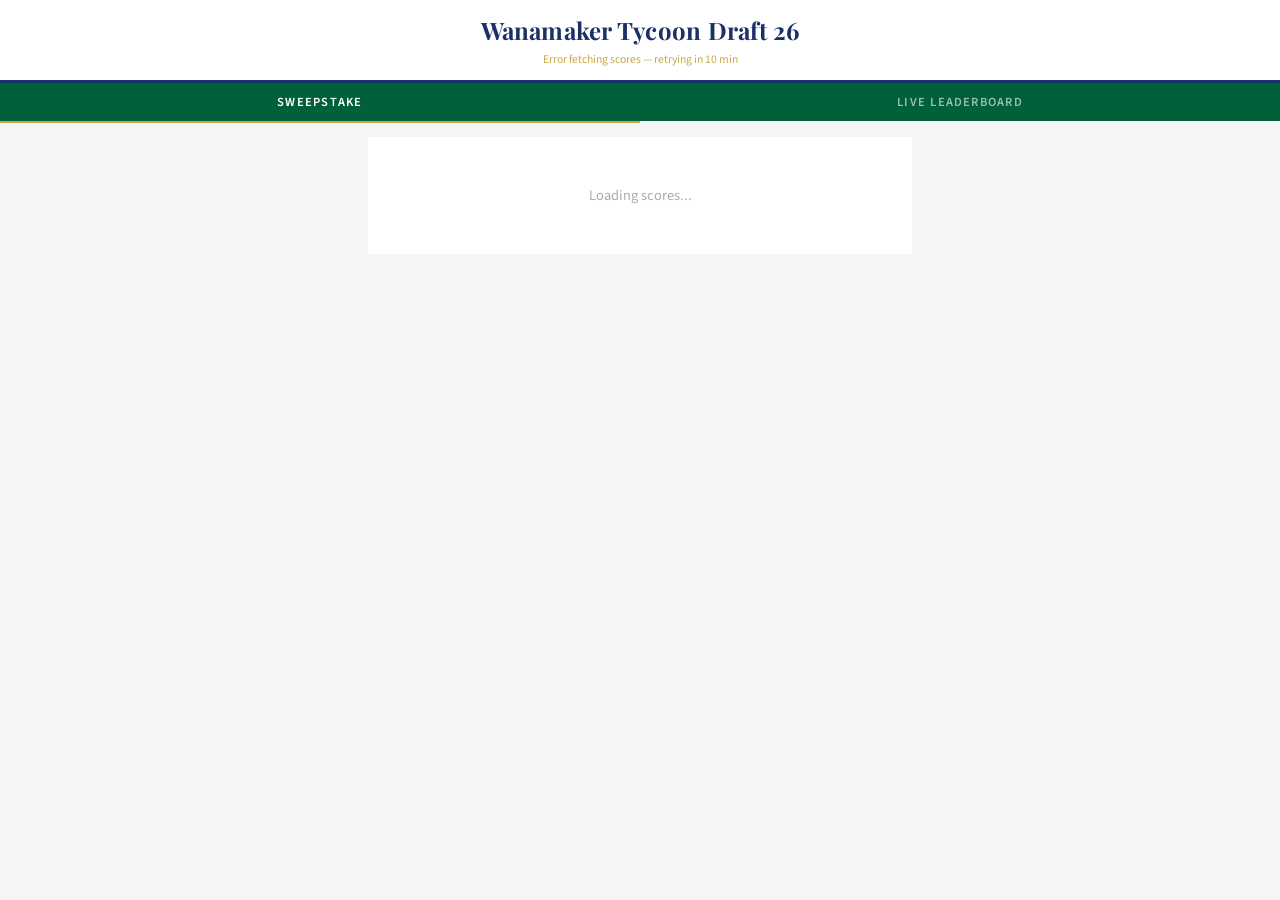
<file: index.html>
<!DOCTYPE html>
<html lang="en">
<head>
  <meta charset="UTF-8">
  <meta name="viewport" content="width=device-width, initial-scale=1.0">
  <title>Wanamaker Tycoon Draft 26</title>
  <link rel="preconnect" href="https://fonts.googleapis.com">
  <link rel="preconnect" href="https://fonts.gstatic.com" crossorigin>
  <link href="https://fonts.googleapis.com/css2?family=Playfair+Display:wght@600;700&family=Source+Sans+3:wght@300;400;600&display=swap" rel="stylesheet">
  <style>
    :root {
      --navy:  #1B3066;
      --green: #006039;
      --gold:  #C9A84C;
      --bg:    #f5f5f5;
      --sep:   #e8e8e8;
      --red:   #c0392b;
      --ink:   #1a1a1a;
    }

    * { box-sizing: border-box; margin: 0; padding: 0; }

    body {
      font-family: 'Source Sans 3', -apple-system, BlinkMacSystemFont, sans-serif;
      background: var(--bg);
      min-height: 100vh;
      padding-bottom: 48px;
    }

    /* ── Header ── */
    header {
      background: #fff;
      border-bottom: 3px solid var(--navy);
      text-align: center;
      padding: 14px 12px 12px;
    }

    header h1 {
      font-family: 'Playfair Display', Georgia, serif;
      font-size: 1.5rem;
      font-weight: 700;
      color: var(--navy);
      letter-spacing: 0.01em;
    }

    #tournament-name {
      font-size: 0.72rem;
      color: #888;
      margin-top: 5px;
      letter-spacing: 0.12em;
      text-transform: uppercase;
      font-weight: 600;
    }

    #meta {
      font-size: 0.73rem;
      color: var(--gold);
      margin-top: 5px;
      font-weight: 400;
    }

    /* ── Main content ── */
    main {
      max-width: 560px;
      margin: 16px auto 0;
      padding: 0 8px;
    }

    /* ── Leaderboard card ── */
    .card {
      background: #fff;
      border-radius: 2px;
      overflow: hidden;
      box-shadow: 0 2px 12px rgba(0,0,0,0.1);
      border-top: 3px solid var(--navy);
    }

    .card-header {
      display: grid;
      grid-template-columns: 36px 1fr 72px;
      background: var(--navy);
      color: #fff;
      font-size: 0.65rem;
      font-weight: 600;
      letter-spacing: 0.12em;
      text-transform: uppercase;
      padding: 9px 14px;
    }

    .card-header span:last-child { text-align: right; }

    .lb-row {
      display: grid;
      grid-template-columns: 36px 1fr 72px;
      padding: 10px 12px;
      border-bottom: 1px solid var(--sep);
      cursor: pointer;
      transition: background 0.12s;
      align-items: center;
    }

    .lb-row:last-child { border-bottom: none; }
    .lb-row:hover { background: #f8f9fb; }
    .lb-row.active { background: #eef1f8; border-left: 3px solid var(--navy); }

    .lb-pos {
      font-size: 0.82rem;
      font-weight: 600;
      color: #aaa;
    }

    .lb-name {
      font-family: 'Playfair Display', Georgia, serif;
      font-size: 0.9rem;
      font-weight: 600;
      color: var(--ink);
    }

    .lb-score {
      font-size: 0.95rem;
      font-weight: 700;
      text-align: right;
      font-family: 'Source Sans 3', sans-serif;
    }

    .score-under { color: var(--red); }
    .score-over  { color: #333; }
    .score-even  { color: var(--navy); }

    /* ── Team detail card ── */
    #team-detail {
      display: none;
      margin-top: 12px;
    }

    #team-detail.visible { display: block; }

    .detail-header {
      background: var(--navy);
      color: #fff;
      padding: 12px 14px;
      display: flex;
      align-items: center;
      font-family: 'Playfair Display', Georgia, serif;
      font-size: 1rem;
      font-weight: 600;
    }

    .detail-header .sweeper-score {
      margin-left: 8px;
      font-size: 0.8rem;
      color: var(--gold);
      font-family: 'Source Sans 3', sans-serif;
      font-weight: 400;
    }

    .close-btn {
      margin-left: auto;
      cursor: pointer;
      font-size: 1rem;
      color: rgba(255,255,255,0.6);
      line-height: 1;
      padding: 2px 4px;
      background: none;
      border: none;
      font-family: 'Source Sans 3', sans-serif;
    }

    .close-btn:hover { color: #fff; }

    /* ── Golfer row ── */
    .golfer-row {
      padding: 12px 14px;
      border-bottom: 1px solid var(--sep);
      background: #fff;
    }

    .golfer-row:last-child { border-bottom: none; }
    .golfer-row.is-captain { background: #fefefe; border-left: 1px solid rgba(201,168,76,0.35); }

    .golfer-top {
      display: flex;
      align-items: center;
      gap: 7px;
      margin-bottom: 8px;
    }

    .golfer-name {
      font-size: 0.92rem;
      font-weight: 600;
      color: var(--ink);
    }

    .golfer-odds {
      margin-left: auto;
      font-size: 0.7rem;
      font-weight: 600;
      color: #999;
      font-family: 'Source Sans 3', sans-serif;
    }

    .badge {
      font-size: 0.58rem;
      font-weight: 700;
      padding: 2px 6px;
      border-radius: 2px;
      letter-spacing: 0.06em;
      text-transform: uppercase;
    }

    .badge-captain {
      background: var(--gold);
      color: #fff;
    }

    .badge-mc {
      background: var(--red);
      color: #fff;
    }

    .badge-win {
      background: var(--gold);
      color: #fff;
    }

    .badge-wd {
      background: #aaa;
      color: #fff;
    }

    /* ── Round scores ── */
    .rounds {
      display: flex;
      gap: 5px;
      flex-wrap: wrap;
    }

    .round-pill {
      background: #f5f5f5;
      border-radius: 2px;
      padding: 4px 8px;
      text-align: center;
      min-width: 46px;
    }

    .round-pill.captain-r4 {
      background: #fdfbf0;
      border: 2px solid var(--gold);
      box-shadow: 0 0 0 1px rgba(201,168,76,0.15);
    }

    .round-pill.is-total { background: #eef1f8; }
    .round-pill.is-total .round-value { font-size: 0.92rem; }

    .round-label {
      font-size: 0.58rem;
      font-weight: 700;
      color: #aaa;
      letter-spacing: 0.08em;
      text-transform: uppercase;
    }

    .round-value {
      font-size: 0.85rem;
      font-weight: 700;
      color: var(--ink);
      margin-top: 1px;
    }

    .round-value.under { color: var(--red); }
    .round-value.over  { color: #333; }
    .round-value.empty { color: #ddd; }
    .round-value.thru  { font-size: 0.75rem; }

    .multiplier-note {
      font-size: 0.56rem;
      color: var(--gold);
      font-weight: 700;
      margin-top: 1px;
    }

    .multiplier-note.mc  { color: var(--red); }
    .multiplier-note.win { color: var(--gold); }

    /* ── Tabs ── */
    .tabs {
      display: flex;
      background: var(--green);
    }

    .tab {
      flex: 1;
      padding: 10px;
      background: none;
      border: none;
      font-family: 'Source Sans 3', sans-serif;
      font-size: 0.78rem;
      font-weight: 600;
      letter-spacing: 0.1em;
      text-transform: uppercase;
      color: rgba(255,255,255,0.6);
      cursor: pointer;
      transition: color 0.12s;
    }

    .tab.active { color: #fff; border-bottom: 2px solid var(--gold); margin-bottom: -2px; }
    .tab:hover  { color: #fff; }

    /* ── Field leaderboard ── */
    .field-row  { grid-template-columns: 28px 1fr 42px 48px 40px 38px; }
    .field-picked { background: #e8edf5; }
    .field-thru { font-size: 0.75rem; color: #888; text-align: right; }
    .field-player { font-size: 0.68rem; font-weight: 600; color: var(--navy); text-align: right; }
    .field-row .lb-name, .field-rnd { font-size: 0.82rem; }
    .field-row .lb-pos  { font-size: 0.75rem; }
    .field-row .lb-score { font-size: 0.85rem; }
    .field-rnd { font-weight: 700; text-align: right; }
    .field-header span:nth-child(3),
    .field-header span:nth-child(4),
    .field-header span:nth-child(5),
    .field-header span:nth-child(6) { text-align: right; }
    .field-captain { font-size: 0.58rem; font-weight: 700; padding: 1px 4px; border-radius: 2px; background: var(--gold); color: #fff; margin-left: 4px; vertical-align: middle; letter-spacing: 0.06em; }

    /* ── Cut line ── */
    .cut-line {
      padding: 6px 12px;
      background: #f7f7f7;
      border-top: 1px solid #ddd;
      border-bottom: 1px solid #ddd;
      text-align: center;
    }
    .cut-line-label {
      font-size: 0.72rem;
      font-weight: 600;
      letter-spacing: 0.06em;
      color: #999;
      text-transform: uppercase;
    }

    /* ── States ── */
    .loading {
      text-align: center;
      color: #aaa;
      padding: 48px 16px;
      font-size: 0.9rem;
      background: #fff;
    }

    .error-card {
      background: #fff;
      border-radius: 2px;
      padding: 28px 16px;
      text-align: center;
    }

    .error-card p { color: var(--red); font-size: 0.9rem; }
    .error-card small { color: #aaa; font-size: 0.78rem; margin-top: 6px; display: block; }
  </style>
</head>
<body>

<header>
  <h1>Wanamaker Tycoon Draft 26</h1>
  <div id="tournament-name"></div>
  <div id="meta">Fetching live scores...</div>
</header>

<div class="tabs">
  <button class="tab active" data-tab="sweepstake" onclick="switchTab('sweepstake')">Sweepstake</button>
  <button class="tab" data-tab="field" onclick="switchTab('field')">Live Leaderboard</button>
</div>

<main>
  <div id="tab-sweepstake">
    <div id="leaderboard-container">
      <div class="loading">Loading scores...</div>
    </div>
    <div id="team-detail"></div>
  </div>
  <div id="tab-field" hidden>
    <div id="field-container">
      <div class="loading">Loading scores...</div>
    </div>
  </div>
</main>

<script>
/*
 * ═══════════════════════════════════════════════════════════════
 * HOW THIS PAGE WORKS (overview)
 * ═══════════════════════════════════════════════════════════════
 *
 * On load (and every 10 minutes):
 *   1. fetchScores()  → calls ESPN API to get live golf scores
 *   2. parseScores()  → extracts each golfer's total + round scores
 *   3. calcSweeper()  → adds up each person's 4 golfers (+ captain bonus)
 *   4. renderLeaderboard() → sorts and draws the main table
 *
 * On click:
 *   toggleDetail() → expands that person's 4 golfers below the table
 *
 * TO UPDATE PICKS (Wednesday after draft):
 *   - Replace golfer names in PICKS below
 *   - Names must match ESPN exactly (check browser console for warnings)
 *   - Leave captain as null until Saturday night
 *
 * TO SET CAPTAINS (Saturday night before R4):
 *   - Change captain: null  →  captain: "Golfer Name"  for each person
 * ═══════════════════════════════════════════════════════════════
 */

// ─────────────────────────────────────────────────────────────────
// PICKS
// ⚠️  Names must match ESPN's displayName exactly.
//     Open browser console after loading — any mismatches show as warnings.
// ─────────────────────────────────────────────────────────────────
const PICKS = {
  "Robbie": {
    team:    "Byson DeFlanbeau",
    golfers: ["Scottie Scheffler", "Patrick Cantlay", "Rickie Fowler", "Sepp Straka"],
    captain: "Scottie Scheffler"
  },
  "Simo": {
    team:    "Le Bloc Simo",
    golfers: ["Rory McIlroy", "Patrick Reed", "Russell Henley", "Alex Fitzpatrick"],
    captain: "Rory McIlroy"
  },
  "Mike": {
    team:    "Spideymen",
    golfers: ["Cameron Young", "J.J. Spaun", "Tyrrell Hatton", "Haotong Li"],
    captain: "Cameron Young"
  },
  "OJ": {
    team:    "Moneyballs GC",
    golfers: ["Bryson DeChambeau", "Viktor Hovland", "Shane Lowry", "Sungjae Im"],
    captain: "Shane Lowry"
  },
  "JW": {
    team:    "Wright on Par",
    golfers: ["Ludvig Åberg", "Jon Rahm", "Chris Gotterup", "Harris English"],
    captain: "Ludvig Åberg"
  },
  "Fred": {
    team:    "Lions Gate Links",
    golfers: ["Justin Rose", "Brooks Koepka", "Hideki Matsuyama", "Kristoffer Reitan"],
    captain: "Brooks Koepka"
  },
  "Liam": {
    team:    "Knorcks in Regulation",
    golfers: ["Matt Fitzpatrick", "Collin Morikawa", "Justin Thomas", "Min Woo Lee"],
    captain: "Min Woo Lee"
  },
  "Toz": {
    team:    "Kitsilano Thunderclappers",
    golfers: ["Tommy Fleetwood", "Xander Schauffele", "Sam Burns", "Si Woo Kim"],
    captain: "Si Woo Kim"
  }
};

const MC_PENALTY  = 3;
const WIN_BONUS   = 5;

// Exceptions only — all other sweeper keys display as-is
const SHORT_NAMES = { "Robbie": "Rob" };

// Derived from PICKS once — golfer name → sweeper display name, plus captain set
const GOLFER_OWNER  = {};
const CAPTAIN_NAMES = new Set();
for (const [sweeper, { golfers, captain }] of Object.entries(PICKS)) {
  const label = SHORT_NAMES[sweeper] ?? sweeper;
  for (const name of golfers) GOLFER_OWNER[name] = label;
  if (captain) CAPTAIN_NAMES.add(captain);
}

// ─────────────────────────────────────────────────────────────────
// CONFIG
// ─────────────────────────────────────────────────────────────────
const API_URL    = "https://site.api.espn.com/apis/site/v2/sports/golf/leaderboard?league=pga";
const ODDS_URL   = "https://api.the-odds-api.com/v4/sports/golf_pga_championship_winner/odds/?regions=us&markets=outrights&oddsFormat=decimal&apiKey=5f69a630894732a667d1016a52df788c";
const REFRESH_MS = 10 * 60 * 1000; // 10 minutes

// ─────────────────────────────────────────────────────────────────
// STATE
// ─────────────────────────────────────────────────────────────────
let golferData     = {};
let oddsData       = {};
let cutInfo        = null;
let activeSweeper  = null;
let activeTab      = 'sweepstake';
let nextRefreshAt  = null;
let countdownTimer = null;
let lastUpdated    = null;

const OFFICIAL_LINK = `<a href="https://www.pgachampionship.com/leaderboard" target="_blank" rel="noopener" style="color:inherit;text-decoration:none;">Official ↗</a>`;

// ─────────────────────────────────────────────────────────────────
// FETCH
// ─────────────────────────────────────────────────────────────────
async function fetchScores() {
  try {
    const res = await fetch(API_URL + '&_=' + Date.now());
    if (!res.ok) throw new Error(`HTTP ${res.status}`);
    const data = await res.json();

    parseScores(data);
    renderLeaderboard();

    lastUpdated = new Date();
    nextRefreshAt = Date.now() + REFRESH_MS;
    updateMeta();

  } catch (err) {
    console.error("[pga-draft] Fetch error:", err);
    document.getElementById("meta").textContent = "Error fetching scores — retrying in 10 min";
  }
}

// ─────────────────────────────────────────────────────────────────
// ODDS FETCH — runs once on load
// ─────────────────────────────────────────────────────────────────
async function fetchOdds() {
  try {
    const res = await fetch(ODDS_URL);
    if (!res.ok) return;
    const data = await res.json();
    if (!data.length) return;
    const bm = data[0].bookmakers.find(b => b.key === 'draftkings') ?? data[0].bookmakers[0];
    if (!bm) return;
    oddsData = {};
    for (const o of bm.markets[0].outcomes) {
      oddsData[o.name] = o.price;
    }
  } catch (err) {
    console.warn('[pga-draft] Odds fetch failed:', err);
  }
}

// ─────────────────────────────────────────────────────────────────
// PARSE
// ─────────────────────────────────────────────────────────────────
function parseScores(data) {
  golferData = {};

  const event       = data.events?.[0];
  const competitors = event?.competitions?.[0]?.competitors ?? [];

  const tournamentEl = document.getElementById("tournament-name");
  if (tournamentEl && event?.name) tournamentEl.textContent = event.name;

  const t = event?.tournament;
  if (t?.cutScore != null) {
    cutInfo = { score: t.cutScore, round: t.cutRound, count: t.cutCount };
  }

  for (const comp of competitors) {
    const name = comp.athlete?.displayName;
    if (!name) continue;

    const statusStr    = comp.status?.type?.name ?? "";
    const thruRaw      = comp.status?.displayValue ?? "";
    const currentRound = comp.status?.period ?? null;

    const rounds = (comp.linescores ?? []).map(ls => ({
      value:   parseToPar(ls.displayValue),
      display: ls.displayValue ?? "–",
      gross:   ls.value ?? null
    }));

    const totalVal = rounds.reduce((sum, r) => sum + r.value, 0);

    const cri = (currentRound != null && currentRound > 0) ? currentRound - 1 : null;
    const currentRoundGross = (cri != null && rounds[cri]) ? rounds[cri].gross : null;

    const isCut = /CUT/.test(statusStr);
    const isWD  = /WITHDRAWN|WD/.test(statusStr);

    const isTeeTime = /^\d{4}-\d{2}-\d{2}T/.test(thruRaw);

    golferData[name] = {
      total:             totalVal,
      rounds,
      currentRoundValue: (!isCut && !isWD && cri != null && rounds[cri]) ? rounds[cri].value : null,
      thru:              fmtThru(thruRaw, statusStr, currentRoundGross),
      teeTimeMs:         isTeeTime ? new Date(thruRaw).getTime() : null,
      isCut,
      isWD,
      isWinner:          comp.winner === true,
    };
  }

  for (const [sweeper, { golfers }] of Object.entries(PICKS)) {
    for (const name of golfers) {
      if (name !== "TBD" && !golferData[name]) {
        console.warn(`[pga-draft] ⚠️ No match for "${name}" (${sweeper}) — check spelling vs ESPN`);
      }
    }
  }
}

// ─────────────────────────────────────────────────────────────────
// SCORE CALCULATION
// ─────────────────────────────────────────────────────────────────
function calcSweeper(key) {
  const { golfers, captain } = PICKS[key];

  let total = 0;
  for (const name of golfers) {
    const g = golferData[name];
    let score = g?.total ?? 0;
    if (g?.isCut)    score += MC_PENALTY;
    if (g?.isWinner) score -= WIN_BONUS;
    total += score;
  }

  if (captain && golferData[captain]) {
    const r4 = golferData[captain].rounds[3];
    if (r4 && r4.value !== null) {
      total += r4.value;
    }
  }

  return total;
}

// ─────────────────────────────────────────────────────────────────
// RENDER LEADERBOARD
// ─────────────────────────────────────────────────────────────────
function renderLeaderboard() {
  const sorted = Object.keys(PICKS)
    .map(key => ({ key, score: calcSweeper(key) }))
    .sort((a, b) => a.score - b.score);

  let html = `<div class="card">
    <div class="card-header">
      <span>#</span><span>Player</span><span>Score</span>
    </div>`;

  sorted.forEach(({ key, score }, i) => {
    const cls    = scoreCls(score);
    const active = key === activeSweeper ? "active" : "";
    html += `
      <div class="lb-row ${active}" role="button" tabindex="0" onclick="toggleDetail('${key}')" onkeydown="if(event.key==='Enter'||event.key===' ')toggleDetail('${key}')">
        <span class="lb-pos">${i + 1}</span>
        <span class="lb-name">${key}</span>
        <span class="lb-score ${cls}">${fmtScore(score)}</span>
      </div>`;
  });

  html += `</div>`;
  document.getElementById("leaderboard-container").innerHTML = html;

  if (activeSweeper) {
    const entry = sorted.find(s => s.key === activeSweeper);
    renderDetail(activeSweeper, entry?.score ?? calcSweeper(activeSweeper));
  }
  if (activeTab === 'field') renderFieldLeaderboard();
}

// ─────────────────────────────────────────────────────────────────
// RENDER TEAM DETAIL
// ─────────────────────────────────────────────────────────────────
function renderDetail(key, sweeperScore = calcSweeper(key)) {
  const { team, golfers, captain } = PICKS[key];
  const detailEl = document.getElementById("team-detail");

  let html = `
    <div class="card">
      <div class="detail-header">
        ${team}
        <span class="sweeper-score">${key} · ${fmtScore(sweeperScore)} combined</span>
        <button class="close-btn" onclick="closeDetail()" aria-label="Close">&#10005;</button>
      </div>`;

  const sortedGolfers = [...golfers].sort((a, b) => {
    const ga = golferData[a], gb = golferData[b];
    const aCutWD = ga?.isCut || ga?.isWD ? 1 : 0;
    const bCutWD = gb?.isCut || gb?.isWD ? 1 : 0;
    if (aCutWD !== bCutWD) return aCutWD - bCutWD;
    return (ga?.total ?? 0) - (gb?.total ?? 0);
  });

  for (const name of sortedGolfers) {
    const g = golferData[name];
    const isCaptain = name === captain;
    const isCut     = g?.isCut     ?? false;
    const isWD      = g?.isWD      ?? false;
    const isWinner  = g?.isWinner  ?? false;

    const oddsStr = getOdds(name);
    html += `<div class="golfer-row ${isCaptain ? "is-captain" : ""}">
      <div class="golfer-top">
        <span class="golfer-name">${name}</span>
        ${isCaptain ? `<span class="badge badge-captain">C</span>` : ""}
        ${isWinner  ? `<span class="badge badge-win">WIN</span>` : ""}
        ${isCut     ? `<span class="badge badge-mc">MC</span>` : ""}
        ${isWD      ? `<span class="badge badge-wd">WD</span>` : ""}
        ${oddsStr   ? `<span class="golfer-odds">Odds: ${oddsStr}</span>` : ""}
      </div>
      <div class="rounds">`;

    const rawTot = g?.total ?? 0;
    let adjTot = rawTot;
    let totNote = "";
    if (isCut)    { adjTot += MC_PENALTY; totNote = `<div class="multiplier-note mc">+${MC_PENALTY} MC</div>`; }
    if (isWinner) { adjTot -= WIN_BONUS;  totNote = `<div class="multiplier-note win">-${WIN_BONUS} WIN</div>`; }
    const r4val = g?.rounds[3]?.value;
    if (isCaptain && r4val != null) { adjTot += r4val; totNote += `<div class="multiplier-note">+R4×2</div>`; }
    html += `<div class="round-pill is-total">
      <div class="round-label">Tot</div>
      <div class="round-value ${roundCls(adjTot)}">${g ? fmtScore(adjTot) : "–"}</div>
      ${totNote}
    </div>`;

    ["R1","R2","R3","R4"].forEach((label, idx) => {
      const r = g?.rounds[idx];
      const isCaptainR4 = isCaptain && idx === 3;
      const hasScore = r && r.gross > 0;
      const displayVal = hasScore ? fmtScore(isCaptainR4 ? r.value * 2 : r.value) : "–";
      const rCls      = hasScore ? roundCls(r.value) : "empty";
      const xNote     = (hasScore && isCaptainR4) ? `<div class="multiplier-note">&#215;2</div>` : "";
      html += `<div class="round-pill ${isCaptainR4 ? "captain-r4" : ""}">
        <div class="round-label">${label}</div>
        <div class="round-value ${rCls}">${displayVal}</div>
        ${xNote}
      </div>`;
    });

    html += `<div class="round-pill">
      <div class="round-label">Thru</div>
      <div class="round-value thru">${g?.thru ?? "–"}</div>
    </div>`;

    html += `</div></div>`;
  }

  html += `</div>`;
  detailEl.innerHTML = html;
  detailEl.classList.add("visible");
  detailEl.scrollIntoView({ behavior: "smooth", block: "nearest" });
}

// ─────────────────────────────────────────────────────────────────
// INTERACTIONS
// ─────────────────────────────────────────────────────────────────
function toggleDetail(key) {
  if (activeSweeper === key) {
    closeDetail();
  } else {
    activeSweeper = key;
    renderLeaderboard();
  }
}

function closeDetail() {
  activeSweeper = null;
  document.getElementById("team-detail").classList.remove("visible");
  renderLeaderboard();
}

// ─────────────────────────────────────────────────────────────────
// HELPERS
// ─────────────────────────────────────────────────────────────────
function parseToPar(str) {
  if (!str || str === "-" || str === "") return 0;
  if (str === "E") return 0;
  const n = parseInt(str.replace("+", ""), 10);
  return isNaN(n) ? 0 : n;
}

function fmtScore(val) {
  if (val === null || val === undefined || isNaN(val)) return "–";
  if (val === 0) return "E";
  return val > 0 ? `+${val}` : `${val}`;
}

function scoreCls(val) {
  if (val == null) return "";
  return val < 0 ? "score-under" : val > 0 ? "score-over" : "score-even";
}

function roundCls(val) {
  return val < 0 ? "under" : val > 0 ? "over" : "";
}

function getOdds(pickName) {
  const fmt = v => v != null ? Number(v).toFixed(2) : null;
  if (oddsData[pickName] != null) return fmt(oddsData[pickName]);
  const stripped = pickName.normalize('NFD').replace(/[̀-ͯ]/g, '');
  if (oddsData[stripped] != null) return fmt(oddsData[stripped]);
  const lastName = pickName.split(' ').at(-1).toLowerCase();
  for (const [name, odds] of Object.entries(oddsData)) {
    if (name.split(' ').at(-1).toLowerCase() === lastName) return fmt(odds);
  }
  return null;
}

function fmtThru(raw, status, currentRoundGross) {
  if (/CUT/.test(status))              return "CUT";
  if (/WITHDRAWN|WD/.test(status))     return "WD";
  if (!raw || raw === "-")             return "–";
  if (/^\d{4}-\d{2}-\d{2}T/.test(raw)) {
    const d = new Date(raw);
    return String(d.getHours()).padStart(2,'0') + ':' + String(d.getMinutes()).padStart(2,'0');
  }
  const clean = raw.replace(/[<>&"]/g, "");
  if (clean === "F" || clean === "18") {
    return currentRoundGross != null ? String(currentRoundGross) : "F";
  }
  return clean;
}

// ─────────────────────────────────────────────────────────────────
// COUNTDOWN + META
// ─────────────────────────────────────────────────────────────────
function updateMeta() {
  const metaEl = document.getElementById("meta");
  if (!metaEl || !lastUpdated) return;
  const timeStr = lastUpdated.toLocaleTimeString([], { hour: "2-digit", minute: "2-digit", hour12: false });
  metaEl.innerHTML = `Updated ${timeStr} · next refresh <span id="meta-countdown"></span> · ${OFFICIAL_LINK}`;
  updateCountdown();
}

function updateCountdown() {
  const el = document.getElementById("meta-countdown");
  if (!el || !nextRefreshAt) return;
  const remaining = Math.max(0, nextRefreshAt - Date.now());
  const mins = Math.floor(remaining / 60000);
  const secs = Math.floor((remaining % 60000) / 1000);
  el.textContent = `${mins}:${String(secs).padStart(2, "0")}`;
}

function startCountdown() {
  if (countdownTimer) clearInterval(countdownTimer);
  countdownTimer = setInterval(updateCountdown, 1000);
}

// ─────────────────────────────────────────────────────────────────
// TABS
// ─────────────────────────────────────────────────────────────────
function switchTab(tab) {
  activeTab = tab;
  document.querySelectorAll('.tab').forEach(b => b.classList.toggle('active', b.dataset.tab === tab));
  document.getElementById('tab-sweepstake').hidden = tab !== 'sweepstake';
  document.getElementById('tab-field').hidden = tab !== 'field';
  if (tab === 'field') renderFieldLeaderboard();
}

// ─────────────────────────────────────────────────────────────────
// FIELD LEADERBOARD
// ─────────────────────────────────────────────────────────────────
function renderFieldLeaderboard() {
  const entries = Object.entries(golferData).sort((a, b) => {
    const aCutWD = (a[1].isCut || a[1].isWD) ? 1 : 0;
    const bCutWD = (b[1].isCut || b[1].isWD) ? 1 : 0;
    if (aCutWD !== bCutWD) return aCutWD - bCutWD;
    return a[1].total - b[1].total;
  });

  if (entries.length === 0) {
    document.getElementById('field-container').innerHTML =
      `<div class="loading">No data yet — scores will appear once the tournament starts.</div>`;
    return;
  }


  let html = `<div class="card">
    <div class="card-header field-row field-header">
      <span>#</span><span>Golfer</span><span>Tot</span><span>Thru</span><span>Rnd</span><span>Who</span>
    </div>`;

  const scoreCounts = {};
  for (const [, g] of entries) scoreCounts[g.total] = (scoreCounts[g.total] || 0) + 1;

  let pos = 1;
  let cutInserted = false;
  entries.forEach(([name, g], i) => {
    if (i > 0 && g.total !== entries[i - 1][1].total) pos = i + 1;
    const posStr   = scoreCounts[g.total] > 1 ? `T${pos}` : `${pos}`;
    const isPicked = name in GOLFER_OWNER;
    const cls      = scoreCls(g.total);

    if (!cutInserted && cutInfo != null && g.total > cutInfo.score && !g.isCut && !g.isWD) {
      const cutLabel = fmtScore(cutInfo.score);
      html += `<div class="cut-line">
        <span class="cut-line-label">Projected Cut ${cutLabel}</span>
      </div>`;
      cutInserted = true;
    }

    const captainBadge = CAPTAIN_NAMES.has(name) ? `<span class="field-captain">C</span>` : "";
    const owner = GOLFER_OWNER[name] ?? "";

    const rndVal = g.currentRoundValue;
    const rndStr = rndVal != null ? fmtScore(rndVal) : "–";
    const rndCls = rndVal != null ? scoreCls(rndVal) : "";

    html += `<div class="lb-row field-row ${isPicked ? "field-picked" : ""}">
      <span class="lb-pos">${posStr}</span>
      <span class="lb-name">${name}${captainBadge}</span>
      <span class="lb-score ${cls}">${fmtScore(g.total)}</span>
      <span class="field-thru">${g.thru}</span>
      <span class="field-rnd ${rndCls}">${rndStr}</span>
      <span class="field-player">${owner}</span>
    </div>`;
  });

  html += `</div>`;
  document.getElementById('field-container').innerHTML = html;
}

// ─────────────────────────────────────────────────────────────────
// INIT
// ─────────────────────────────────────────────────────────────────
fetchScores();
fetchOdds();
startCountdown();
setInterval(fetchScores, REFRESH_MS);
</script>

</body>
</html>
</file>
